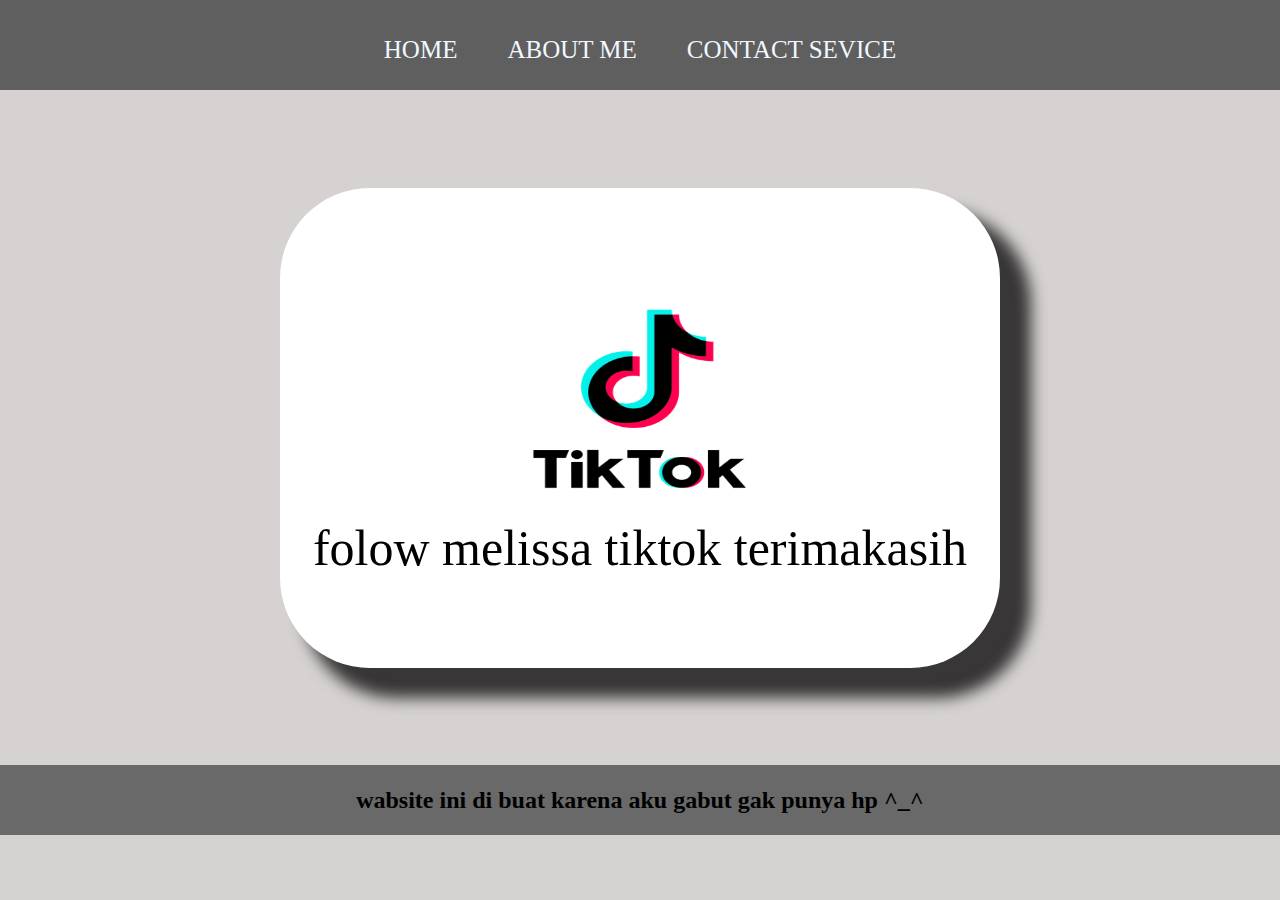
<file: index.html>
<html>

<head>
    <title>web kebot</title>
    <link rel="stylesheet" href="style.css" />
</head>

<body>
    <div class="fullscren">
        <div class="awal1">
            <ul class="ulcss">
                <li class="licss">
                    <a href="index.html" class="a">HOME</a>
                </li>
                <li class="licss">
                    <a href="about.html" class="a">ABOUT ME</a>
                </li>
                <li class="licss">
                    <a href="contact.html" class="a">CONTACT SEVICE</a>
                </li>
            </ul>
        </div>

        <div class="gambar">
            <a href="https://www.tiktok.com/@anggaalfiansyah12?lang=en"
            class="link-tiktok">
                <img src="tiktok.png" class="gambar-tiktok" />
                <p>folow melissa tiktok terimakasih</p>
            </a>

        </div>

        <div class="text">
            <h2 class="curhat">wabsite ini di buat karena aku gabut gak punya hp ^_^</h2>
        </div>
    </div>
</body>

</html>
</file>
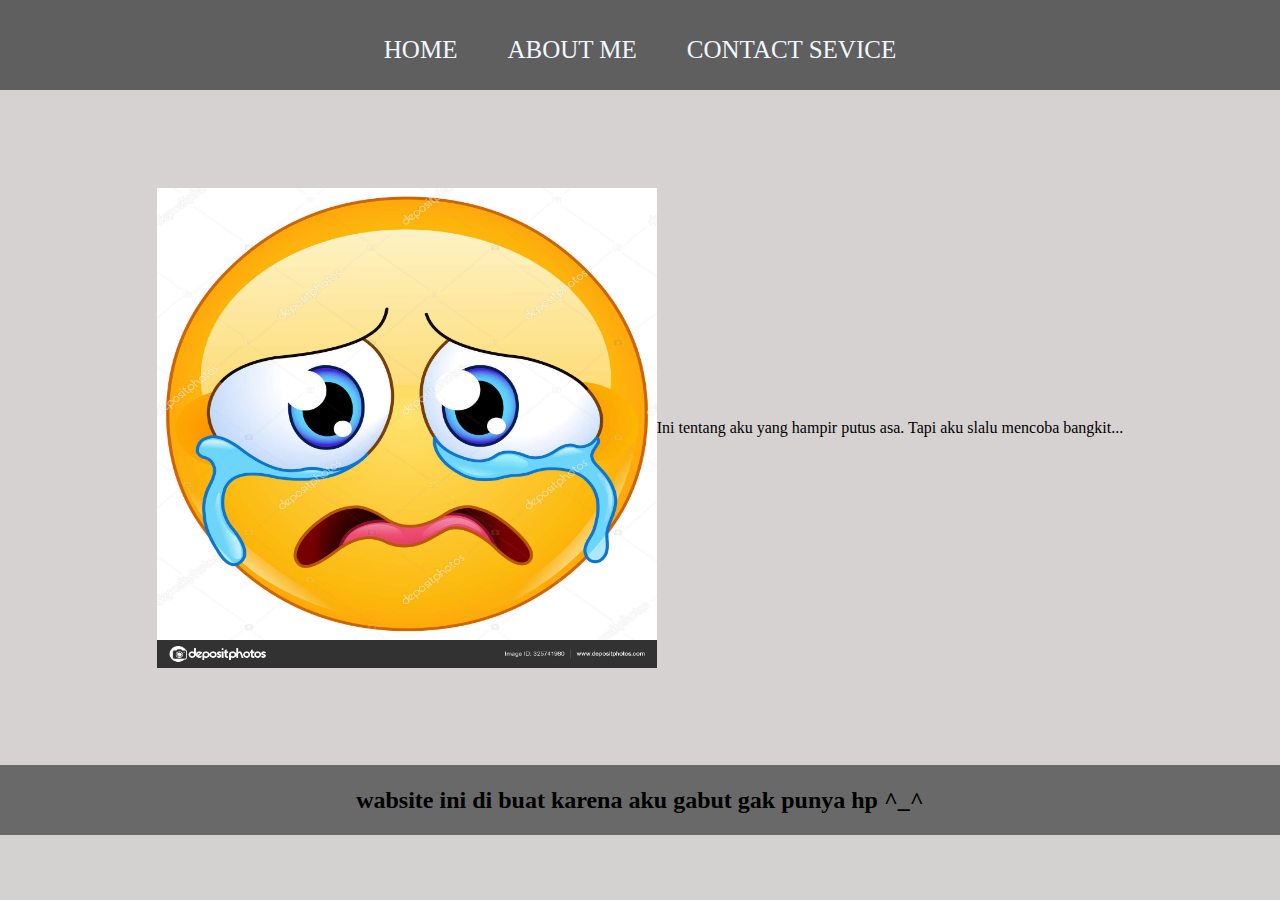
<file: about.html>
<html>

<head>
    <title>ABOUT ME</title>
    <link rel="stylesheet" href="style.css" />
</head>

<body>
    <div class="fullscren">
        <div class="awal1">
            <ul class="ulcss">
                <li class="licss">
                    <a href="index.html" class="a">HOME</a>
                </li>
                <li class="licss">
                    <a href="about.html" class="a">ABOUT ME</a>
                </li>
                <li class="licss">
                    <a href="contact.html" class="a">CONTACT SEVICE</a>
                </li>
            </ul>
        </div>

        <div class="gambar">            
                <img src="emot.jpg" class="emot" />
                <p>Ini tentang aku yang hampir putus asa. Tapi aku slalu mencoba bangkit...</p>
            </a>

        </div>

        <div class="text">
            <h2 class="curhat">wabsite ini di buat karena aku gabut gak punya hp ^_^</h2>
        </div>
    </div>
</body>

</html>
</file>
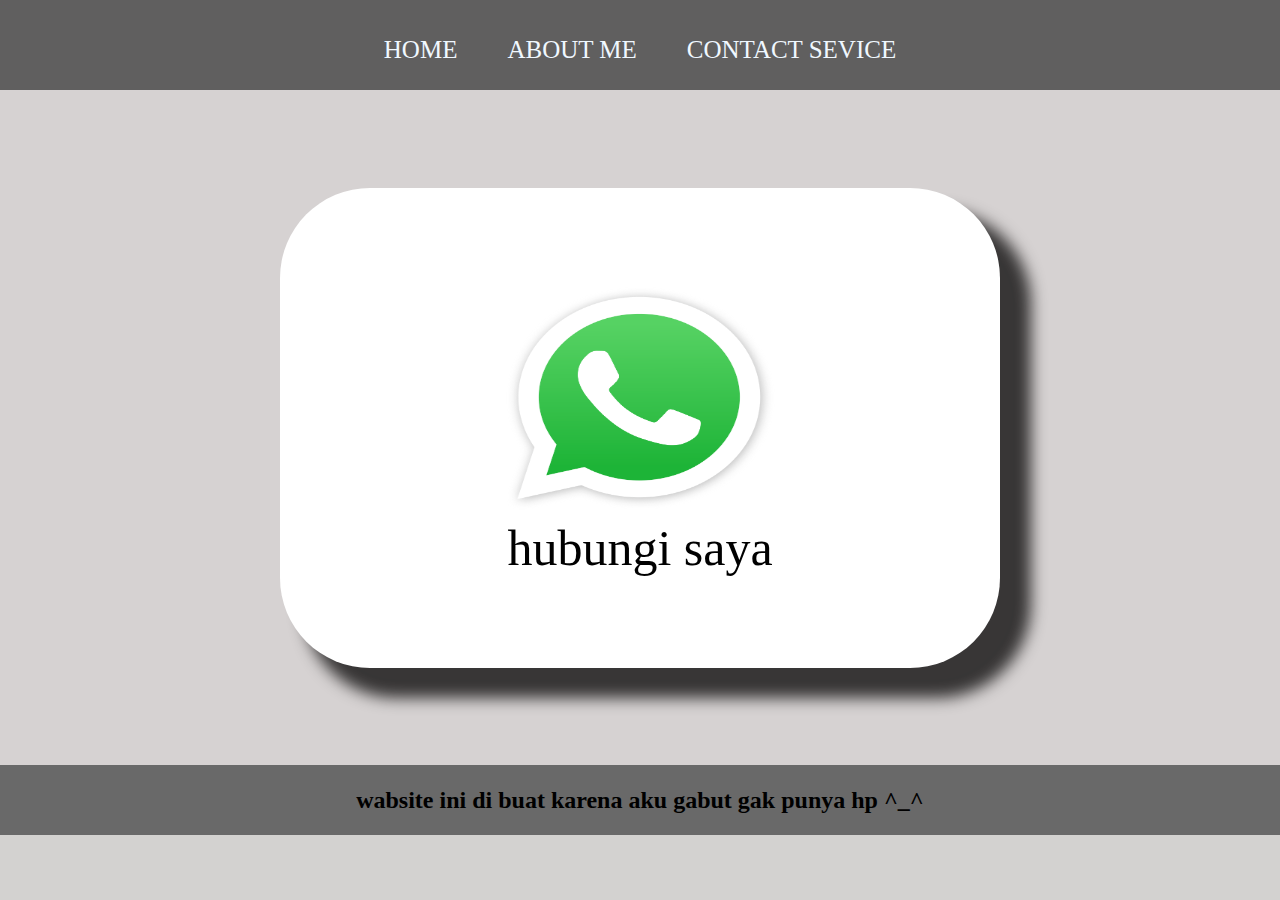
<file: contact.html>
<html>

<head>
    <title>ABOUT ME</title>
    <link rel="stylesheet" href="style.css" />
</head>

<body>
    <div class="fullscren">
        <div class="awal1">
            <ul class="ulcss">
                <li class="licss">
                    <a href="index.html" class="a">HOME</a>
                </li>
                <li class="licss">
                    <a href="about.html" class="a">ABOUT ME</a>
                </li>
                <li class="licss">
                    <a href="contact.html" class="a">CONTACT SEVICE</a>
                </li>
            </ul>
        </div>

        <div class="gambar">
            <a href="https://chat.whatsapp.com/B4sPMAW5X9BFl4zJwPPX2z"
            class="link-whatapp">            
                <img src="whatapp.png" class="gambar-tiktok" />
                <p>hubungi saya</p>
            </a>

        </div>

        <div class="text">
            <h2 class="curhat">wabsite ini di buat karena aku gabut gak punya hp ^_^</h2>
        </div>
    </div>
</body>

</html>
</file>
<file: style.css>
*,
html {
   margin: 0;
   padding: 0;
}

body {
    background-color: rgb(211, 210, 208);
}

.awal1 {
    background-color: rgb(96, 95, 95);
    width: 100%;
    height: 90px;
}

.ulcss {       
        display: flex;
        height: 100px;
        justify-content: center;
        align-items: center;
}

.licss {        
    list-style-type: none;
    padding: 20px;
    margin: 5px;
    color: white;
    font-size: 25px;
}

.licss:hover {
background-color: grey;
transition: .2s ease-in-out;
transition-delay: 0s;
border-radius: 10px;
}

.gambar {
    background-color: rgb(214, 210, 210);
    display: flex;
    justify-content: center;
    align-items: center;
    height: 75vh;
}

.gambar-tiktok {
    width: 40%;
    height: 50%;
}

.link-tiktok {
    background-color: white;
    color: black;
    font-size: 50px;
    text-decoration-line: none;
    width: 720px;
    height: 480px;
    display: flex;
    flex-direction: column;
    justify-content: center;
    align-items: center;
    border-radius: 90px;
    box-shadow: 27px 26px 15px 4px rgba(8,7,7,0.77);
-webkit-box-shadow: 27px 26px 15px 4px rgba(8,7,7,0.77);
-moz-box-shadow: 27px 26px 15px 4px rgba(8,7,7,0.77);

}

.link-tiktok:hover {
    background-color: gray;
    transition: .2s ease-in-out;
}

.link-whatapp {
    background-color: white;        
    color: black;
    font-size: 50px;
    text-decoration-line: none;    
    width: 720px;
    height: 480px;
    display: flex;
    flex-direction: column;
    justify-content: center;
    align-items: center;
    border-radius: 90px;
    box-shadow: 27px 26px 15px 4px rgba(8,7,7,0.77);
-webkit-box-shadow: 27px 26px 15px 4px rgba(8,7,7,0.77);
-moz-box-shadow: 27px 26px 15px 4px rgba(8,7,7,0.77);
}

.link-whatapp:hover {
    background-color: gray;
    transition: .2s ease-in-out;
}

.emot {
    font-size: 50px;
    width: 500px;
    height: 480px;
}

.a {
    color: aliceblue;
    text-decoration-line: none;
}

.text {
    height: 70px;
    background-color: dimgrey;
    display: flex;
    justify-content: center;
    align-items: center;
}
</file>
